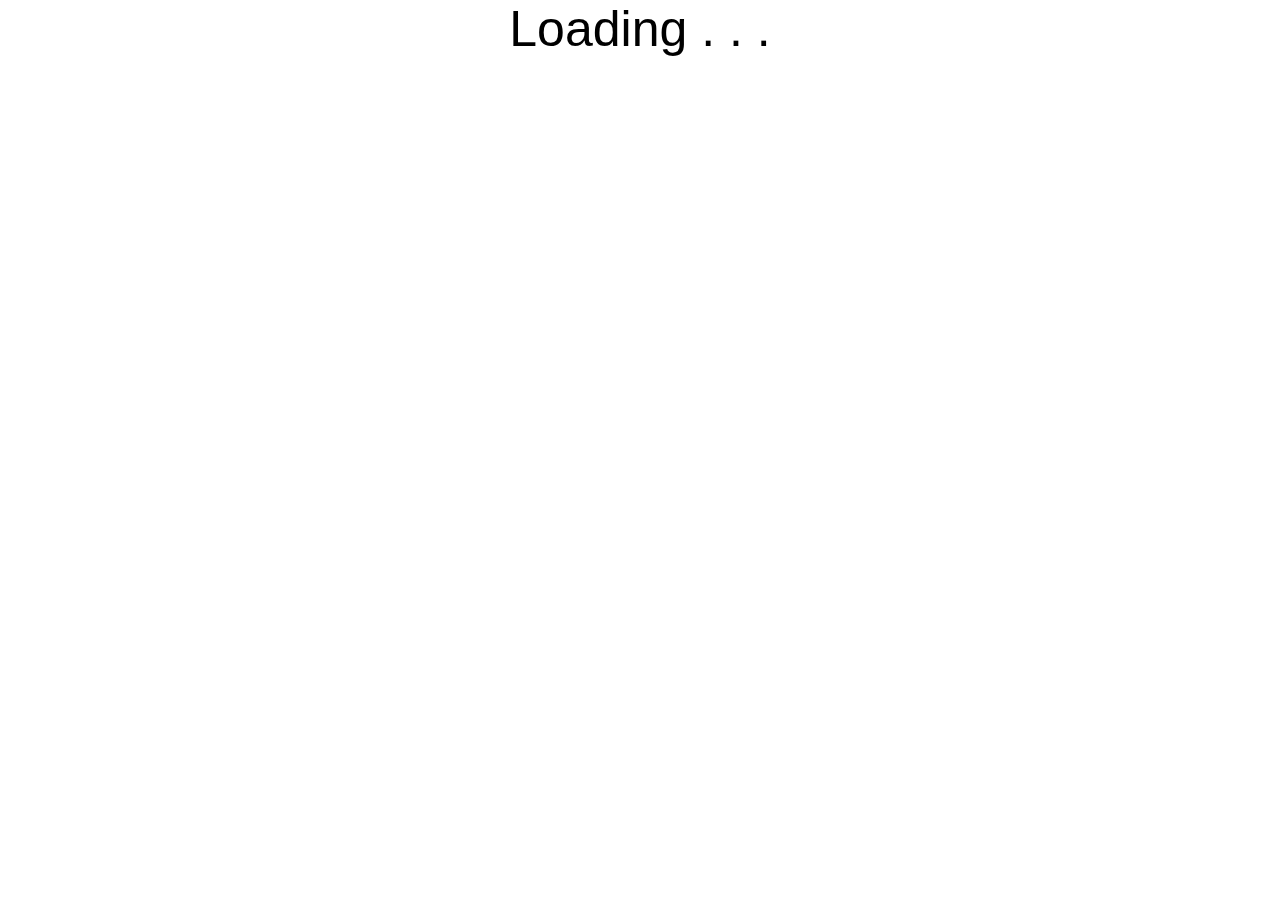
<file: 3dots.html>
<!DOCTYPE html>
<html lang="en">
<head>
    <meta charset="UTF-8">
    <meta http-equiv="X-UA-Compatible" content="IE=edge">
    <meta name="viewport" content="width=device-width, initial-scale=1.0">
    <title>Document</title>
    <style>
        * {
            margin: 0;
            padding: 0;
        }
        @keyframes loading {
            0% {
                color: white;
            }
            49% {
                color: white;
            }
            50% {
                color: black;
            }
            99% {
                color: black;
            }
        }
        @keyframes loading1 {
            0% {
                color: white;
            }
            79% {
                color: white;
            }
            80% {
                color: black;
            }
            99% {
                color: black;
            }
        }
        @keyframes loading2 {
            0% {
                color: white;
            }
            29% {
                color: white;
            }
            30% {
                color: black;
            }
            99% {
                color: black;
            }
        }
        div {
            text-align: center;
            font-size: 50px ;
            font-family: 'Franklin Gothic Medium', 'Arial Narrow', Arial, sans-serif;
        }
        div span:nth-child(3) {
            animation: loading1 3s  infinite;
        }
        div span:nth-child(2) {
            animation: loading 3s  infinite;
        }
        div span:nth-child(1) {
            animation: loading2 3s infinite;
        }
    </style>
</head>
<body>
    <div>
        Loading
        <span>.</span>
        <span>.</span>
        <span>.</span>
    </div>
</body>
</html>
</file>
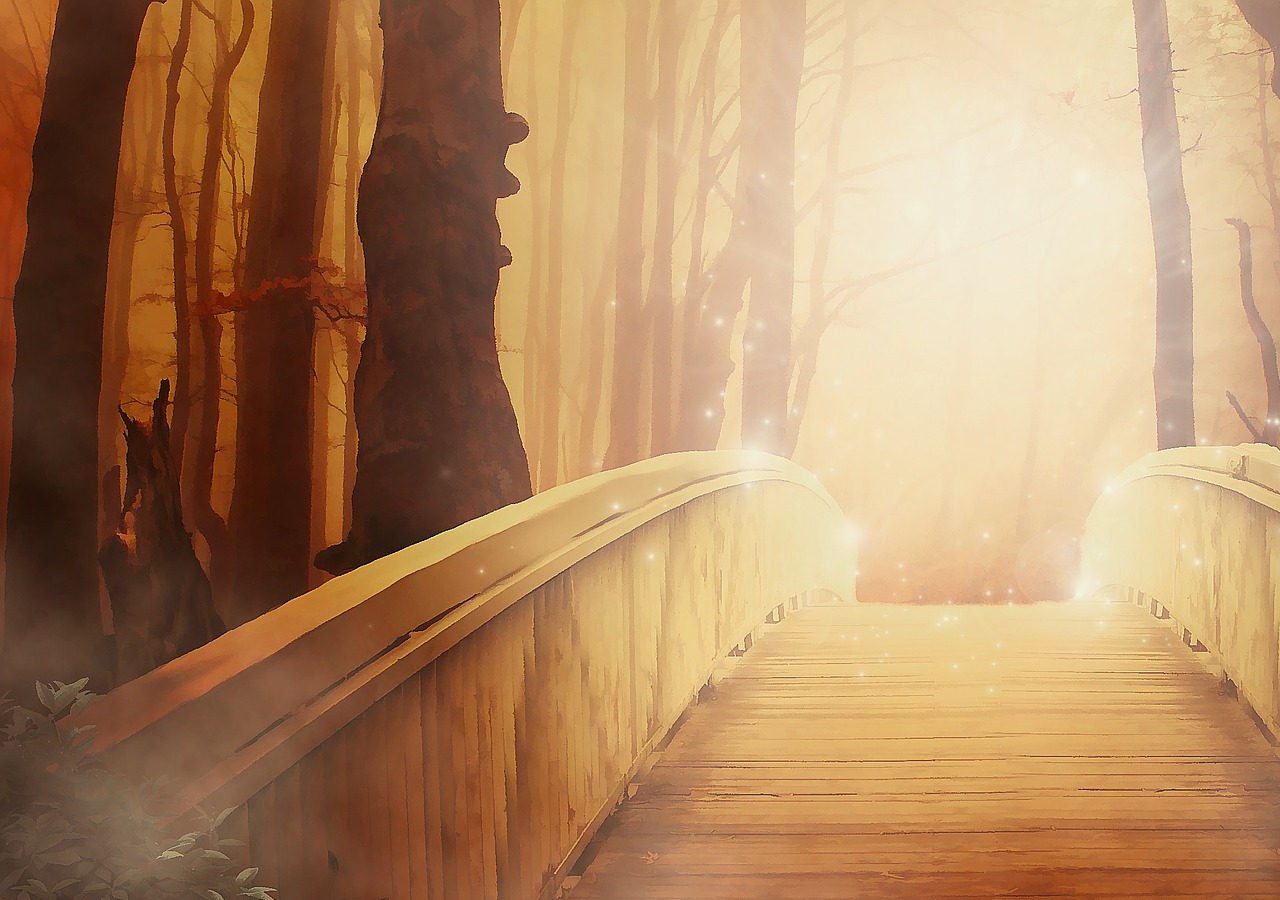
<file: 3pics.html>
<!DOCTYPE html>
<html lang="en">
<head>
    <meta charset="UTF-8">
    <meta http-equiv="X-UA-Compatible" content="IE=edge">
    <meta name="viewport" content="width=device-width, initial-scale=1.0">
    <title>Document</title>
    <style>
        * {
            margin: 0;
            padding: 0;
        }
        .lol {
            width: 100vw;
            height: 100vh;
            background-image: url("img1.jpg");
            animation: lol 10s infinite ease-in-out;
        }
        @keyframes lol {
            0% {
                background-image: url("img1.jpg");  
            }
            20% {
                background-image: url("img1.jpg");;
            }
            60% {
                background-image: url("img2.jpg");
            }
            80% {
                background-image: url("img2.jpg");
            }
            100% {
                background-image: url("img1.jpg");
            }
        }
    </style>
</head>
<body>
    <div class="lol"></div>
</body>
</html>
</file>
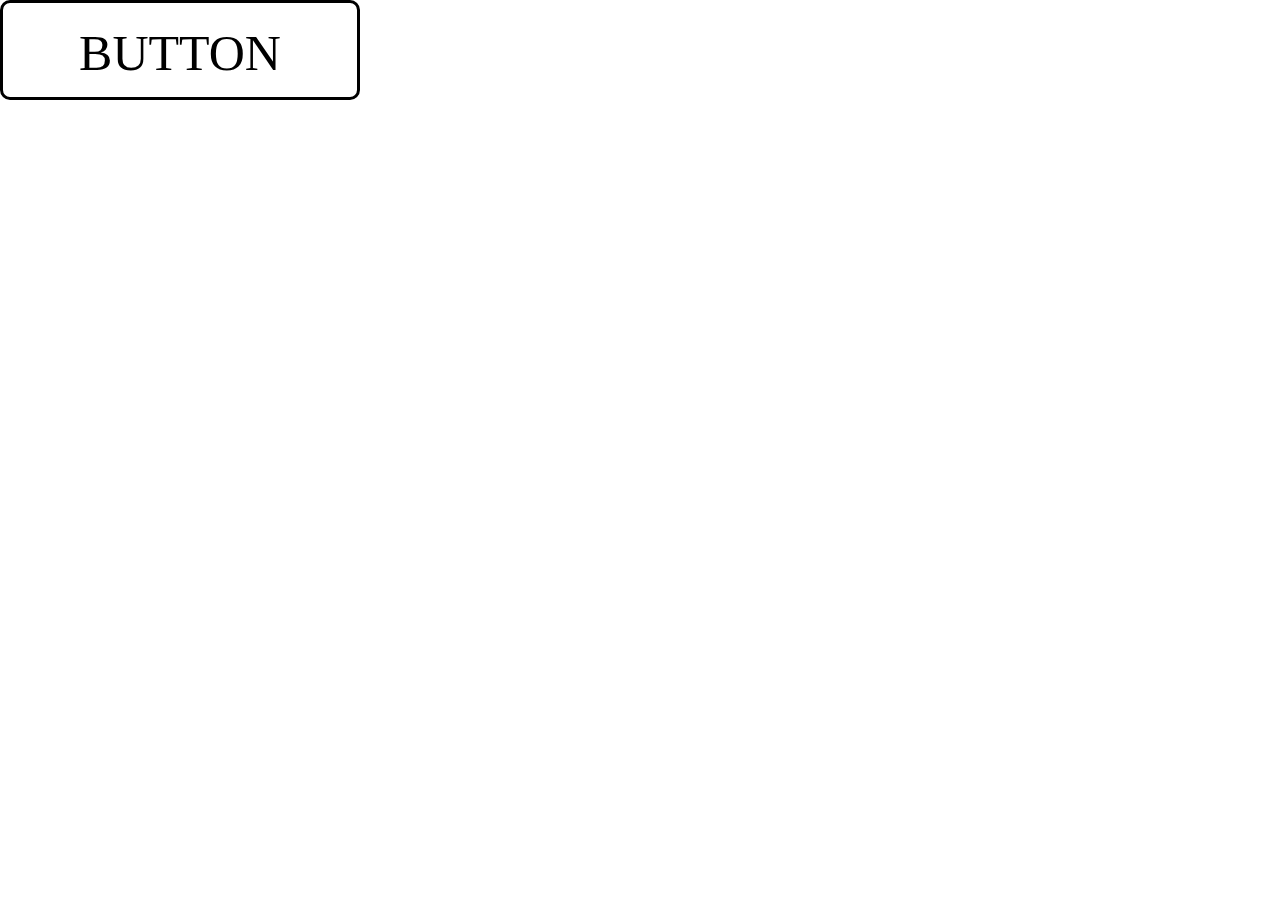
<file: index1.html>
<!DOCTYPE html>
<html lang="en">
<head>
    <meta charset="UTF-8">
    <meta http-equiv="X-UA-Compatible" content="IE=edge">
    <meta name="viewport" content="width=device-width, initial-scale=1.0">
    <title>Document</title>
    <style>
        * {
            margin: 0;
            padding: 0;
        }

        button {
            border: 3px solid black;
            border-radius: 10px;
            background-color: white;
            font-size: 50px;
            height: 100px;
            width: 360px;
            text-transform: uppercase;
            font-family: roboto condensed;
            overflow: hidden;
            cursor: pointer;
            bottom: 15vh;
            right: 15vw;

        }
        button span {
            display: block;
            line-height: 100px;
            position: relative;
            top: 0;
            transition: .2s ease-in-out;

        }
        button:hover span {
            top: -100px;
        }
    </style>
</head>
<body>
    <button>
        <span>Button</span>
        <span>Not button</span>
    </button>
</body>
</html>
</file>
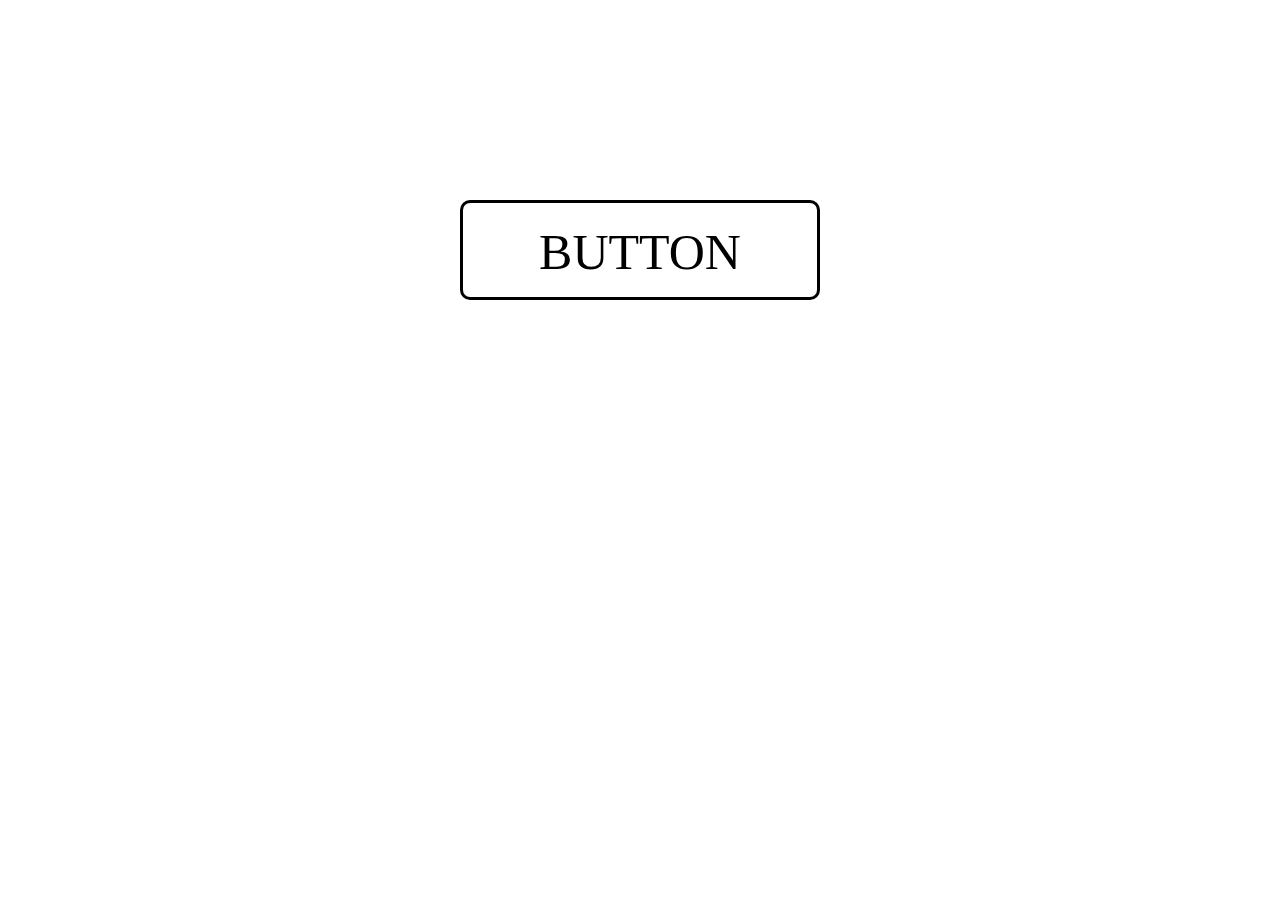
<file: index2.html>
<!DOCTYPE html>
<html lang="en">
<head>
    <meta charset="UTF-8">
    <meta http-equiv="X-UA-Compatible" content="IE=edge">
    <meta name="viewport" content="width=device-width, initial-scale=1.0">
    <title>Document</title>
    <style>
        * {
            margin: 0;
            padding: 0;
            text-align: center;
        }

        button {
            border: 3px solid black;
            border-radius: 10px;
            background-color: white;
            font-size: 50px;
            height: 100px;
            width: 360px;
            text-transform: uppercase;
            font-family: roboto condensed;
            overflow: hidden;
            cursor: pointer;
            bottom: 15vh;
            right: 15vw;

        }
        button span {
            display: inline-block;
            position: relative;
            left: 0;
            top: 0;
            transition: .2s ease-in-out;
            top: 20px;
        }
        button:hover span {
            left: -360px;

        }
        button span:nth-child(2) {
            top: -50px;
            font-size: 35px;
        }
    </style>
</head>
<body>
    <div style="margin-top: 200px">
        <button>
            <span>Button</span> <span style="margin-left: 460px;">Not a button</span>
        </button>
    </div>
</body>
</html>
</file>
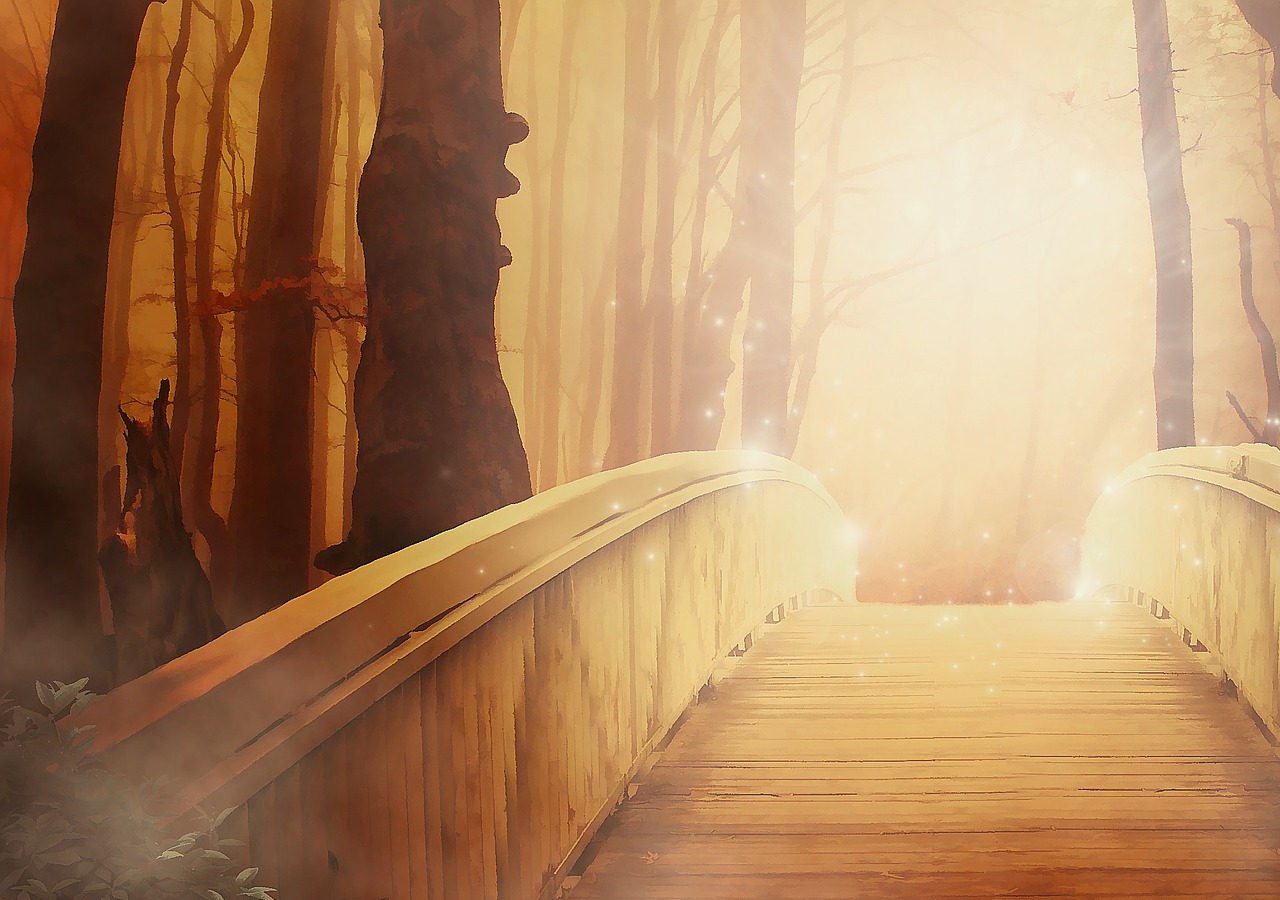
<file: pics.html>
<!DOCTYPE html>
<html lang="en">
<head>
    <meta charset="UTF-8">
    <meta http-equiv="X-UA-Compatible" content="IE=edge">
    <meta name="viewport" content="width=device-width, initial-scale=1.0">
    <title>Document</title>
    <style>
        * {
            margin: 0;
            padding: 0;
        }
        .k {
            width: 100%;
            height: 100%;
            background-image: url("img1.jpg");
            animation: lol 10s infinite ease-in-out;
        }
        @keyframes lol {
            0% {
                background-image: url("img1.jpg");  
            }
            20% {
                background-image: url("img1.jpg");;
            }
            60% {
                background-image: url("img2.jpg");
            }
            80% {
                background-image: url("img2.jpg");
            }
            100% {
                background-image: url("img1.jpg");
            }
        }
    </style>
</head>
<body style="width: 100vw; height: 100vh;">
    <div class="k"></div>
</body>
</html>
</file>
